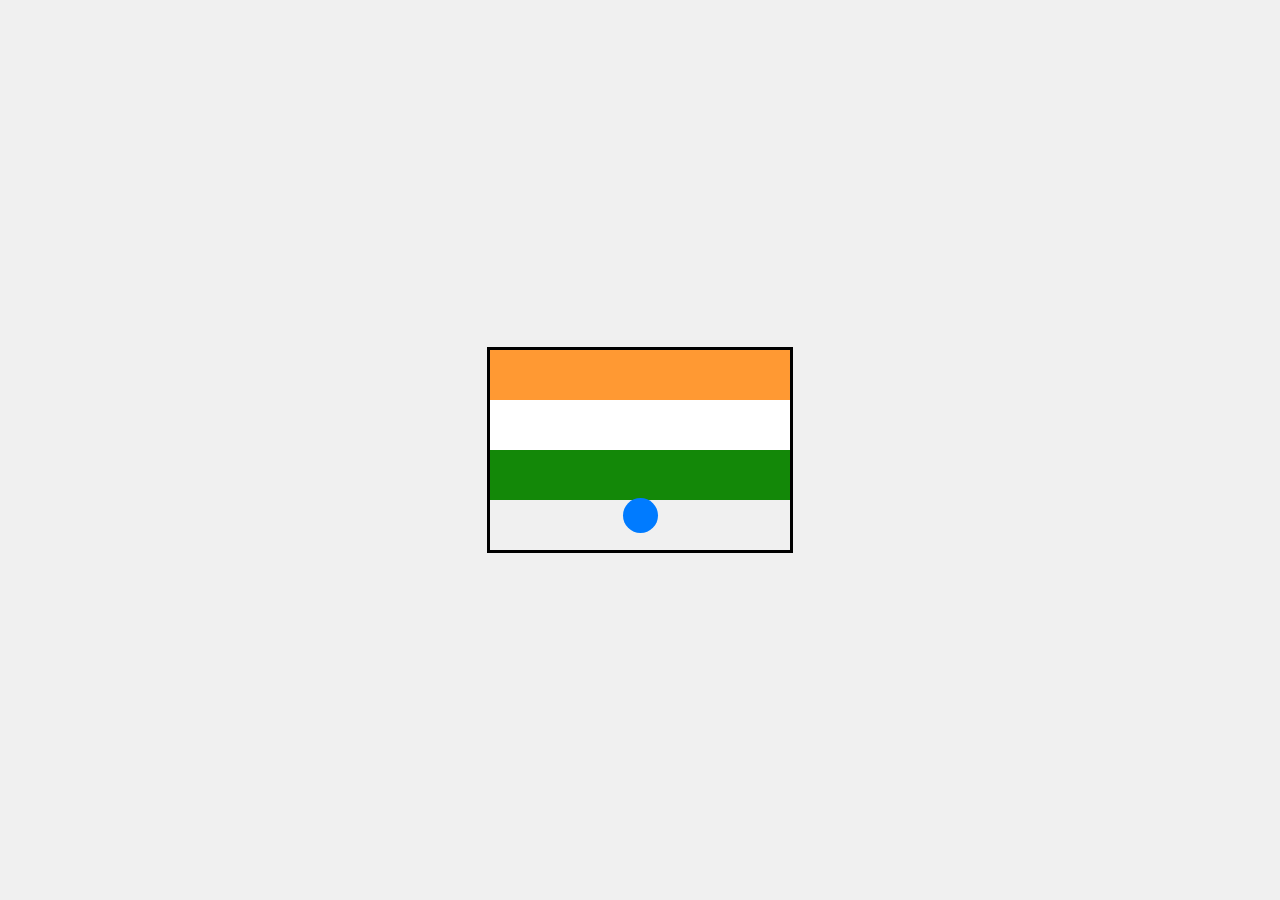
<file: flag.html>
<!DOCTYPE html>
<html lang="en">
<head>
  <meta charset="UTF-8">
  <meta name="viewport" content="width=device-width, initial-scale=1.0">
  <title>Animated Indian Flag</title>
  <link rel="stylesheet" href="styles.css">
</head>
<body>
  <div class="flag">
    <div class="stripe saffron"></div>
    <div class="stripe white"></div>
    <div class="stripe green"></div>
    <div class="wheel">
      <div class="chakra">
        <div class="flower"></div>
      </div>
    </div>
  </div>
</body>
</html>
</file>
<file: styles.css>
body {
    display: flex;
    justify-content: center;
    align-items: center;
    min-height: 100vh;
    margin: 0;
    background-color: #f0f0f0;
  }
  
  .flag {
    position: relative;
    width: 300px;
    height: 200px;
    border: 3px solid #000;
    overflow: hidden;
    animation: wave 2s infinite linear;
  }
  
  .stripe {
    width: 100%;
    height: 25%;
  }
  
  .saffron {
    background-color: #FF9933;
  }
  
  .white {
    background-color: #FFFFFF;
  }
  
  .green {
    background-color: #138808;
  }
  
  .wheel {
    position: absolute;
    bottom: 0;
    left: 50%;
    transform: translateX(-50%);
    width: 70px;
    height: 70px;
    background-color: transparent;
    border-radius: 50%;
    display: flex;
    justify-content: center;
    align-items: center;
  }
  
  .chakra {
    width: 35px;
    height: 35px;
    background-color: #007bff;
    border-radius: 50%;
    position: relative;
  }
  
  .flower {
    width: 60%;
    height: 60%;
    background-color: transparent;
    clip-path: polygon(
      50% 0%,
      61.8% 19.1%,
      84.1% 19.1%,
      68.2% 35.3%,
      79.4% 50%,
      68.2% 64.7%,
      84.1% 80.9%,
      61.8% 80.9%,
      50% 100%,
      38.2% 80.9%,
      15.9% 80.9%,
      31.8% 64.7%,
      20.6% 50%,
      31.8% 35.3%,
      15.9% 19.1%,
      38.2% 19.1%
    );
  }
  
  @keyframes wave {
    0%, 100% {
      transform: translateY(0);
    }
    50% {
      transform: translateY(-10px);
    }
  }
  
  @keyframes spin {
    0% {
      transform: rotate(0);
    }
    100% {
      transform: rotate(360deg);
    }
  }
  
  /* Media queries for responsiveness */
  
  @media (max-width: 600px) {
    .flag {
      width: 90vw;
      height: 60vw; /* Adjusted height for a better aspect ratio */
    }
  
    .wheel {
      bottom: 5%;
    }
  
    .chakra {
      width: 25px;
      height: 25px;
    }
  }
</file>
